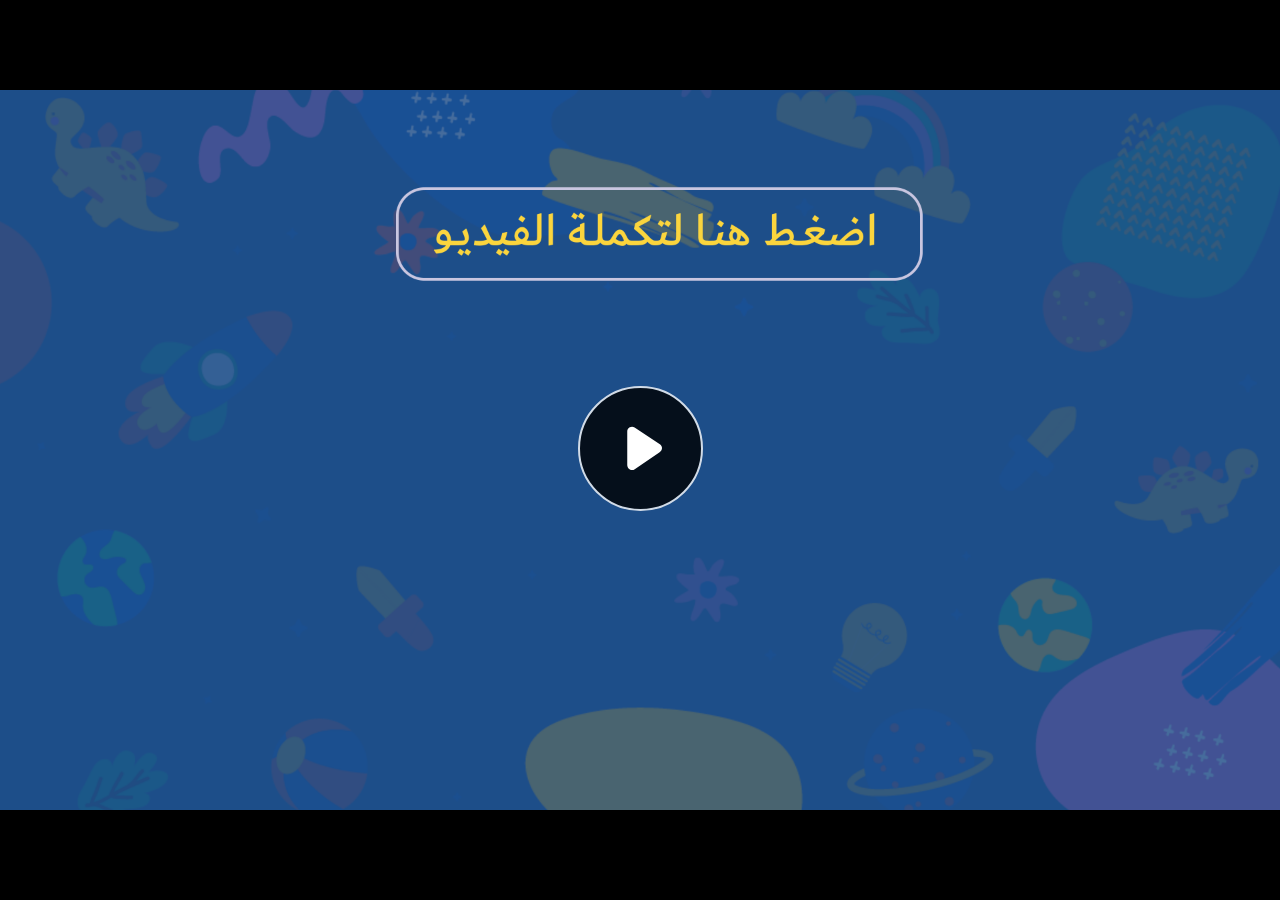
<file: index.html>
﻿<!doctype html>
<html lang="en-US">
<head>
  <meta charset="utf-8">
  <!-- Created using Storyline 360 - http://www.articulate.com  -->
  <!-- version: 3.71.29339.0 -->
  <title>EG.G5.ENG.SEM2.UC.T1.S3.2</title>
  <meta http-equiv="x-ua-compatible" content="IE=edge"/>
  <meta name="viewport" content="width=device-width,initial-scale=1,user-scalable=no,shrink-to-fit=no,minimal-ui"/>
  <meta name="apple-mobile-web-app-capable" content="yes"/>
  <style>
    html, body { height: 100%; padding: 0; margin: 0 }
    #app { height: 100%; width: 100%; }
  </style>

  <script>
    window.DS = {};
    window.globals = {
      DATA_PATH_BASE: '',
      HAS_FRAME: true,
      HAS_SLIDE: true,

      lmsPresent: false,
      tinCanPresent: false,
      cmi5Present: false,
      aoSupport: false,
      scale: 'noscale',
      captureRc: false,
      browserSize: 'optimal',
      bgColor: '#282828',
      features: 'AccessibleVideo,ConnectionMessages,FullScreenToggle,InsertSvgPicture,LayerPresentAsDialog,MultipleQuizTracking,UpdatedScrollingPanels,UpdatedThemeEditor',
      themeName: 'unified',
      preloaderColor: '#FFFFFF',
      suppressAnalytics: false,
      productChannel: 'stable',
      publishSource: 'storyline',
      aid: 'aid|e710da2c-216d-488c-aeed-63e613e51a63',
      cid: '1812f2df-1e8a-4aa3-9f84-a3b3261e7114',
      playerVersion: '3.71.29339.0',
      publishTimestamp: '2023-03-19T11:00:27.7771177Z',
      maxIosVideoElements: 10,
      connectionSettings: { message: 'You%20are%20offline.%20Trying%20to%20reconnect...', useDarkTheme: false },

      
      parseParams: function(qs) {
        if (window.globals.parsedParams != null) {
          return window.globals.parsedParams;
        }
        qs = (qs || window.location.search.substr(1)).split('+').join(' ');
        var params = {},
            tokens,
            re = /[?&]?([^=]+)=([^&]*)/g;

        while (tokens = re.exec(qs)) {
          params[decodeURIComponent(tokens[1]).trim()] =
            decodeURIComponent(tokens[2]).trim();
        }
        window.globals.parsedParams = params;
        return params;
      }

    };
  </script>
  <script>
    var isIe11 = ('ActiveXObject' in window || window.MSBlobBuilder != null)
      && window.msCrypto != null && !window.ActiveXObject;
    if (isIe11) {
      window.globals.unsupportedBrowser = true;
      document.write(atob('[base64]'));
    }
  </script>
  
  <script>window.THREE = { };</script>
  
</head>
<body style="background: #282828" class="cs-HTML theme-unified">
  <!-- 360 -->
  <script>!function(e){var i=/iPhone/i,o=/iPod/i,n=/iPad/i,t=/(?=.*\bAndroid\b)(?=.*\bMobile\b)/i,d=/Android/i,s=/(?=.*\bAndroid\b)(?=.*\bSD4930UR\b)/i,b=/(?=.*\bAndroid\b)(?=.*\b(?:KFOT|KFTT|KFJWI|KFJWA|KFSOWI|KFTHWI|KFTHWA|KFAPWI|KFAPWA|KFARWI|KFASWI|KFSAWI|KFSAWA)\b)/i,r=/IEMobile/i,h=/(?=.*\bWindows\b)(?=.*\bARM\b)/i,a=/BlackBerry/i,l=/BB10/i,p=/Opera Mini/i,f=/(CriOS|Chrome)(?=.*\bMobile\b)/i,u=/(?=.*\bFirefox\b)(?=.*\bMobile\b)/i,c=new RegExp("(?:Nexus 7|BNTV250|Kindle Fire|Silk|GT-P1000)","i"),w=function(e,i){return e.test(i)},A=function(e){var A=e||navigator.userAgent,v=A.split("[FBAN");if(void 0!==v[1]&&(A=v[0]),this.apple={phone:w(i,A),ipod:w(o,A),tablet:!w(i,A)&&w(n,A),device:w(i,A)||w(o,A)||w(n,A)},this.amazon={phone:w(s,A),tablet:!w(s,A)&&w(b,A),device:w(s,A)||w(b,A)},this.android={phone:w(s,A)||w(t,A),tablet:!w(s,A)&&!w(t,A)&&(w(b,A)||w(d,A)),device:w(s,A)||w(b,A)||w(t,A)||w(d,A)},this.windows={phone:w(r,A),tablet:w(h,A),device:w(r,A)||w(h,A)},this.other={blackberry:w(a,A),blackberry10:w(l,A),opera:w(p,A),firefox:w(u,A),chrome:w(f,A),device:w(a,A)||w(l,A)||w(p,A)||w(u,A)||w(f,A)},this.seven_inch=w(c,A),this.any=this.apple.device||this.android.device||this.windows.device||this.other.device||this.seven_inch,this.phone=this.apple.phone||this.android.phone||this.windows.phone,this.tablet=this.apple.tablet||this.android.tablet||this.windows.tablet,"undefined"==typeof window)return this},v=function(){var e=new A;return e.Class=A,e};"undefined"!=typeof module&&module.exports&&"undefined"==typeof window?module.exports=A:"undefined"!=typeof module&&module.exports&&"undefined"!=typeof window?module.exports=v():"function"==typeof define&&define.amd?define("isMobile",[],e.isMobile=v()):e.isMobile=v()}(this);
    window.isMobile.apple.tablet = window.isMobile.apple.tablet ||
      (navigator.platform === 'MacIntel' && navigator.maxTouchPoints > 1);
    window.isMobile.apple.device = window.isMobile.apple.device || window.isMobile.apple.tablet;
    window.isMobile.tablet = window.isMobile.tablet || window.isMobile.apple.tablet;
    window.isMobile.any = window.isMobile.any || window.isMobile.apple.tablet;
  </script>

  <div id="focus-sink" tabindex="-1"></div>

  <div id="preso"></div>
  <script>
    (function() {

      var classTypes = [ 'desktop', 'mobile', 'phone', 'tablet' ];

      var addDeviceClasses = function(prefix, testObj) {
        var curr, i;
        for (i = 0; i < classTypes.length; i++) {
          curr = classTypes[i];
          if (testObj[curr]) {
            document.body.classList.add(prefix + curr);
          }
        }
      };

      var params = window.globals.parseParams(),
          isDevicePreview = params.devicepreview === '1',
          isPhoneOverride = params.deviceType === 'phone' || (isDevicePreview && params.phone == '1'),
          isTabletOverride = (params.deviceType === 'tablet' || isDevicePreview) && !isPhoneOverride,
          isMobileOverride = isPhoneOverride || isTabletOverride;

      var deviceView = {
        desktop: !window.isMobile.any && !isMobileOverride,
        mobile: window.isMobile.any || isMobileOverride,
        phone: isPhoneOverride || (window.isMobile.phone && !isTabletOverride),
        tablet: isTabletOverride || window.isMobile.tablet
      };

      window.globals.deviceView = deviceView;
      window.isMobile.desktop = !window.isMobile.any;
      window.isMobile.mobile = window.isMobile.any;

      addDeviceClasses('view-', deviceView);

    })();
  </script>
  
  <script src='story_content/user.js' type=text/javascript></script>
  <div class="slide-loader"></div>

  <script>
    var doc = document, loader = doc.body.querySelector('.slide-loader'); [ 1, 2, 3 ].forEach(function(n) { var d = doc.createElement('div'); d.style.backgroundColor = window.globals.preloaderColor; d.classList.add('mobile-loader-dot'); d.classList.add('dot' + n); loader.appendChild(d); });
  </script>

  <div class="mobile-load-title-overlay" style="display: none">
    <div class="mobile-load-title">EG.G5.ENG.SEM2.UC.T1.S3.2</div>
  </div>

  <div class="mobile-chrome-warning"></div>

  
<style>
  .warn-connection-dialog {
    display: none;
    background: transparent;
    pointer-events: none;
    position: fixed;
    left: 0;
    top: 0;
    width: 100%;
    height: 100%;
    z-index: 999;
  }

  .warn-connection-content {
    border-radius: 4px;
    background: white;
    border: 1px solid #E7E7E7;
    color: #333333;
    box-shadow: 0 2px 4px rgba(0, 0, 0, 0.25);
    transition: all 150ms ease-out;
    position: absolute;
    white-space: nowrap;
  }

  .view-phone.is-landscape .warn-connection-content {
    left: 23px;
    bottom: 23px;
  }

  .view-tablet.is-landscape .warn-connection-content {
    left: 50%;
    top: 20px;
    transform: translateX(-50%);
  }

  .is-portrait .warn-connection-content {
    transform: translate(-50%, calc(-100% - 15px));
  }

  .warn-connection-content p {
    display: inline-block;
    margin: 0 8px 0 0;
    line-height: 33px;
    font-size: 11px;
  }

  .warn-connection-content svg {
    position: relative;
    vertical-align: middle;
    margin: 0 2px 2px 8px;
  }

  .view-desktop .warn-connection-content {
    left: 1.5em;
    bottom: 1.5em;
  }

  .view-desktop .warn-connection-content p {
    font-size: 1.1em;
  }

  .is-offline .warn-connection-dialog {
    display: block;
  }

  .is-offline .cs-panel * {
    pointer-events: none !important;
  }

  .is-offline .cs-panel {
    pointer-events: all !important;
  }

  .is-offline #nav-controls * {
    pointer-events: none !important;
  }

  .is-offline #nav-controls {
    pointer-events: all !important;
  }
</style>

<div class="warn-connection-dialog">
  <div class="warn-connection-content">
    <svg width="17" height="15" viewBox="0 0 17 15" xmlns="http://www.w3.org/2000/svg">
      <path fill="#8F0000" stroke="white" d="M16.07,12.98 L15.88,12.23 L9.51,1.21 C8.97,0.26,7.6,0.26,7.06,1.21 L0.69,12.23 C0.15,13.16,0.81,14.36,1.91,14.36 H14.65 C15.47,14.36,16.05,13.7,16.07,12.98 Z"/>
      <path fill="white" stroke="white" d="M8.58,5.5 C8.35,5.28,8.5,5.35,8.21,5.32 C8.09,5.35,7.97,5.49,7.96,5.67 C7.97,5.79,7.98,5.92,7.98,6.04 L7.98,6.04 C7.99,6.17,8,6.31,8.01,6.43 L8.01,6.44 C8.03,6.92,8.06,7.41,8.09,7.9 L8.09,7.9 C8.12,8.39,8.14,8.88,8.17,9.37 C8.17,9.39,8.18,9.42,8.2,9.44 C8.23,9.46,8.25,9.47,8.28,9.47 C8.31,9.47,8.34,9.46,8.35,9.44 C8.37,9.43,8.38,9.4,8.39,9.35 L8.39,9.34 C8.39,9.24,8.4,9.15,8.4,9.05 L8.4,9.05 C8.41,8.96,8.41,8.86,8.42,8.75 C8.43,8.44,8.45,8.12,8.47,7.81 L8.47,7.81 C8.49,7.49,8.51,7.18,8.53,6.87 C8.55,6.46,8.56,6.05,8.59,5.64 L8.6,5.62 C8.6,5.57,8.59,5.53,8.58,5.5 L8.21,5.32 Z"/>
      <circle fill="white" stroke="white" cx="8.3" cy="11.35" r="0.3"/>
    </svg>
    <p>You are offline. Trying to reconnect...</p>
  </div>
</div>

<script>
  (function() {
    window.DS.connection = {
      warningShown: false,
      assets: {},
      loadingAssetGroup: false,
      retryDelay: 500
    };

    // @TODO this is POC code and can be cleaned up a bit more if we move forward
    // with the feature



    // The `window.globals.features` variable must be set in `webpack.dev.config` when testing locally - it is not enough
    // to have it in the data - but it must be set there as well.
    var useConnectionMessages = window.AbortController != null &&
      window.location.protocol != 'file:' &&
      window.globals.features.indexOf('ConnectionMessages') != -1;

    window.DS.connection.useConnectionMessages = useConnectionMessages

    var assetCount = 0;
    var checkLoadedId;
    var connectionSettings = window.globals.connectionSettings;

    if (useConnectionMessages && connectionSettings != null) {
      var contentEl = document.querySelector('.warn-connection-content');
      var messageEl = contentEl.querySelector('p')

      if (connectionSettings.useDarkTheme) {
        contentEl.style.borderColor = '#BABBBA';
        contentEl.style.backgroundColor = '#282828';
        contentEl.style.color = '#FFFFFF';
      }

      if (connectionSettings.message != null) {
        messageEl.textContent = window.decodeURIComponent(connectionSettings.message);
      }
    }

    function checkAssetsReady() {
      for (var i in DS.connection.assets) {
        if (!DS.connection.assets[i].success) {
          return false;
        }
      }
      return true;
    }

    function stopAssetGroup() {
      if (!useConnectionMessages) { return; }

      assetCount = 0;

      DS.connection.oldAssetGroup = DS.connection.assets;
      DS.connection.assets = {};
      DS.connection.loadingAssetGroup = false;
      clearInterval(checkLoadedId);
    }

    function startAssetGroup() {
      if (!useConnectionMessages) { return; }
      var ticks = 0;
      clearInterval(checkLoadedId);
      checkLoadedId = setInterval(function() {
        var loaded = 0;
        if (assetCount === 0 && loaded === 0) {
          clearInterval(checkLoadedId);
          return;
        }

        for (var i in DS.connection.assets) {
          if (DS.connection.assets[i].success) {
            loaded++;
          }
        }

        if (assetCount === loaded && checkAssetsReady()) {
          for (var i in DS.connection.assets) {
            if (DS.connection.assets[i].action) {
              DS.connection.assets[i].action();
            }
          }
          hideWarning();
          stopAssetGroup();
        }
      }, 100)
    }

    function requiredAsset(url, action, retry, type) {
      if (!useConnectionMessages) { return; }
      if (DS.connection.assets[url]) { return; }

      DS.connection.assets[url] = {
        success: false, action: action, retry: retry, type: type
      };
      assetCount = Object.keys(DS.connection.assets).length;
      if (!DS.connection.loadingAssetGroup) {
        startAssetGroup();
      }
      DS.connection.loadingAssetGroup = true;
    }

    function assetLoaded(url) {
      if (!useConnectionMessages) { return; }
      if (DS.connection.assets[url]) {
        DS.connection.assets[url].success = true;
      }
    }

    function assetFailed(url) {
      if (!useConnectionMessages) { return; }
      if (!DS.connection.assets[url]) {
        if (/\.js$/.test(url)) {
          setTimeout(function() {
            if (DS.connection.lastSlideLoaded != null) {
              DS.connection.lastSlideLoaded();
            }
          }, DS.connection.retryDelay);
        }
        return;
      }
      if (!DS.connection.warningShown) { showWarning(); }
      if (DS.connection.assets[url].retry) {
        setTimeout(function() {
          if (!DS.connection.assets[url].success) {
            DS.connection.assets[url].retry()
          }
        }, DS.connection.retryDelay);
      }
    }

    function hideWarning() {
      document.body.classList.remove('is-offline');
      DS.connection.warningShown = false;
    }
    DS.connection.hideWarning = hideWarning

    function showWarning(btn) {
      document.body.classList.add('is-offline')
      DS.connection.warningShown = true;
      updateWarningPosition();
    }

    function updateWarningPosition() {
      if (!DS.connection.warningShown) {
        return;
      }

      var isPortrait = document.body.classList.contains('is-portrait');
      var warningEl = document.querySelector('.warn-connection-content');

      if (isPortrait) {
        var slide = document.querySelector('.primary-slide');
        var slideRect = slide.getBoundingClientRect();

        warningEl.style.top = `${slideRect.top}px`
        warningEl.style.left = `${slideRect.left + slideRect.width / 2}px`
      } else {
        warningEl.style.top = null;
        warningEl.style.left = null;
      }

      window.requestAnimationFrame(updateWarningPosition);
    }

    // these will all be noops if the feature flag isn't set in
    // the data and `window.globals.features`
    DS.connection.requiredAsset = requiredAsset;
    DS.connection.assetLoaded = assetLoaded;
    DS.connection.assetFailed = assetFailed;
    DS.connection.stopAssetGroup = stopAssetGroup;
    DS.connection.startAssetGroup = startAssetGroup;
  })();
</script>


  <script>
    
    if (window.autoSpider && window.vInterfaceObject) {
      document.querySelector('.mobile-load-title-overlay').style.display = 'none';
    }
  </script>

  

  <link rel="stylesheet" href="html5/data/css/output.min.css" data-noprefix/>
</body>
<script src="html5/lib/scripts/bootstrapper.min.js"></script>
</html>
</file>
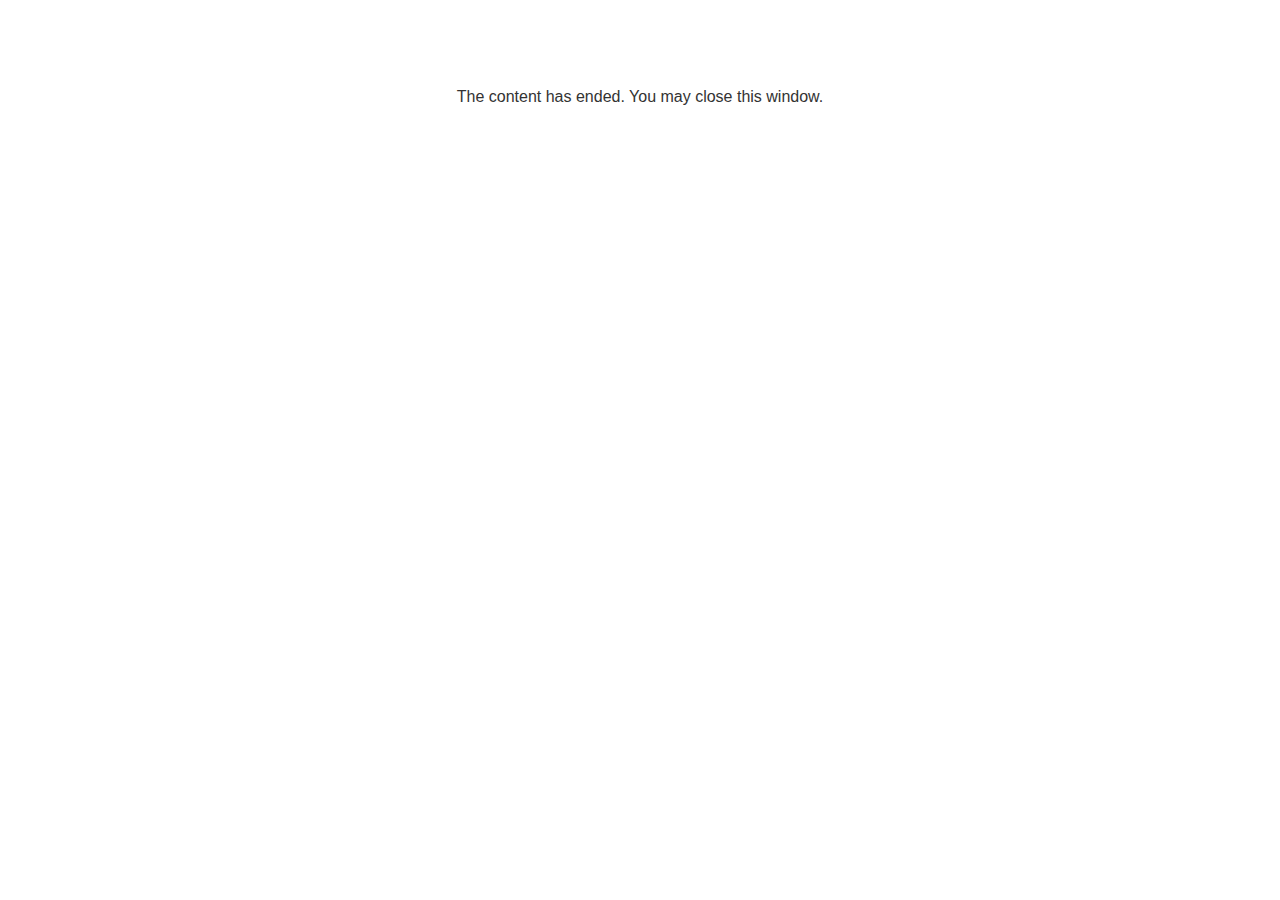
<file: lms/goodbye.html>
<!doctype html>
<html>
<body style="background-color: #ffffff;">

<p role="alert" style="color: #333333;font-family: Lato, articulate, tahoma, arial;font-size: medium;text-align: center;">
<br><br><br><br>
The content has ended. You may close this window.
</p>

</body>
</html>
</file>
<file: html5/data/css/output.min.css>
@font-face {
  font-family: 'LatoBold Charset1_ Bold0CF542E0';
  src: url('[data-uri]');
  font-style: normal;
  font-weight: normal;
}
@font-face {
  font-family: 'Lato Charset1_ 69CtdHRJ122AF8EB';
  src: url('[data-uri]');
  font-style: normal;
  font-weight: normal;
}
@font-face {
  font-family: 'Dubai Charset1_ 6Svn56fD47CC478';
  src: url('[data-uri]');
  font-style: normal;
  font-weight: normal;
}
@font-face {
  font-family: 'Dubai Medium Charset1_ CD37C377';
  src: url('[data-uri]');
  font-style: normal;
  font-weight: normal;
}
@font-face {
  font-family: 'Dubai MediumBold ChBoldD2AD3DD6';
  src: url('[data-uri]');
  font-style: normal;
  font-weight: normal;
}
@font-face {
  font-family: 'DubaiBold Charset1_BoldAFD922F1';
  src: url('[data-uri]');
  font-style: normal;
  font-weight: normal;
}
@font-face {
  font-family: 'Dubai Charset0_v8wz5Y8k741D6E07';
  src: url('[data-uri]');
  font-style: normal;
  font-weight: normal;
}
@font-face {
  font-family: 'Dubai Medium Charset0_v389EBE1D';
  src: url('[data-uri]');
  font-style: normal;
  font-weight: normal;
}
@font-face {
  font-family: 'Dubai MediumBold ChBold9429EB4D';
  src: url('[data-uri]');
  font-style: normal;
  font-weight: normal;
}
@font-face {
  font-family: 'DubaiBold Charset0_BoldD2773439';
  src: url('[data-uri]');
  font-style: normal;
  font-weight: normal;
}
.cs-HTML {
  background: rgba(40, 40, 40, 1);
}
.cs-npnxnanbsnfns00000000001 .cs-infopanel  {
  box-shadow: 0 1px 0 rgba(0, 0, 0, 0);
  background: rgba(255, 255, 255, 1);
}
.cs-npnxnanbsnfns00000000001 .cs-infopanel .cs-link {
  color: rgba(186, 187, 186, 1);
}
.cs-npnxnanbsnfns00000000001 .cs-infopanel .cs-link:hover {
  color: rgba(255, 255, 255, 1);
}
.cs-npnxnanbsnfns00000000001 .cs-infopanel .cs-name {
  color: rgba(68, 68, 68, 1);
}
.cs-npnxnanbsnfns00000000001 .cs-infopanel .cs-title {
  color: rgba(153, 153, 153, 1);
}
.cs-npnxnanbsnfns00000000001 .cs-infopanelpopup  {
  box-shadow: 0 1px 0 rgba(0, 0, 0, 0);
  background: rgba(0, 0, 0, 0);
}
.cs-npnxnanbsnfns00000000001 .cs-infopanelpopup .cs-link {
  color: rgba(255, 0, 0, 1);
}
.cs-npnxnanbsnfns00000000001 .cs-infopanelpopup .cs-link:hover {
  color: rgba(255, 255, 255, 1);
}
.cs-npnxnanbsnfns00000000001 .cs-infopanelpopup .cs-name {
  color: rgba(255, 255, 255, 1);
}
.cs-npnxnanbsnfns00000000001 .cs-infopanelpopup .cs-bio {
  color: rgba(186, 187, 186, 1);
}
.cs-npnxnanbsnfns00000000001 .cs-timer  {
  color: rgba(186, 187, 186, 1);
}
.cs-npnxnanbsnfns00000000001 .cs-duration stop:first-child {
  stop-color: rgba(60, 60, 60, 1);
}
.cs-npnxnanbsnfns00000000001 .cs-duration stop:last-child {
  stop-color: rgba(60, 60, 60, 1);
}
.cs-npnxnanbsnfns00000000001 .cs-elapsed stop:first-child {
  stop-color: rgba(254, 227, 71, 1);
}
.cs-npnxnanbsnfns00000000001 .cs-elapsed stop:last-child {
  stop-color: rgba(254, 227, 71, 1);
}
.cs-npnxnanbsnfns00000000001 .cs-timer .cs-pie .cs-innerstroke {
  stroke: rgba(199, 199, 199, 1);
}
.cs-npnxnanbsnfns00000000001 .cs-timer .cs-pie .cs-innerborder {
  stroke: rgba(255, 255, 255, 1);
}
.cs-npnxnanbsnfns00000000001 .cs-window  {
  box-shadow: 0 8px 5px rgba(0, 0, 0, 0.2);
  border-color: rgba(49, 99, 0, 0);
  background: rgba(33, 33, 33, 1);
  color: rgba(248, 248, 248, 1);
}
.cs-npnxnanbsnfns00000000001 .cs-window .cs-diva {
  border-color: rgba(78, 78, 78, 1);
}
.cs-npnxnanbsnfns00000000001 .cs-window .cs-divb {
  border-color: rgba(78, 78, 78, 0);
}
.cs-npnxnanbsnfns00000000001 .cs-editor .cs-editor-slide {
  color: rgba(226, 226, 226, 1);
}
.cs-npnxnanbsnfns00000000001 .cs-editor .cs-editor-html {
  color: rgba(186, 187, 186, 1);
}
.cs-npnxnanbsnfns00000000001 .cs-editor .cs-editor-button {
  text-shadow: 0 1px 0 rgba(0, 0, 0, 0);
  color: rgba(255, 255, 255, 1);
  border-color: rgba(211, 211, 211, 1);
  background: rgba(34, 34, 34, 1);
}
.cs-npnxnanbsnfns00000000001 .cs-editor .cs-editor-button:hover {
  background: rgba(68, 68, 68, 1);
}
.cs-npnxnanbsnfns00000000001 .cs-editor .cs-editor-button:active {
  background: rgba(68, 68, 68, 1);
}
.cs-npnxnanbsnfns00000000001 .cs-listitem  {
  color: rgba(186, 187, 186, 1);
  border-color: none;
  border: 1px solid transparent;
}
.cs-npnxnanbsnfns00000000001 .cs-listitem:hover {
  background: rgba(255, 255, 255, 0.06);
  border-color: rgba(108, 108, 108, 1) !important;
  border-width: 1px;
  border-radius: 2px;
  border-style: solid;
  box-sizing: border-box;
}
.cs-npnxnanbsnfns00000000001 .cs-listitem.hover {
  background: rgba(255, 255, 255, 0.06);
  border-color: rgba(108, 108, 108, 1) !important;
  border-width: 1px;
  border-radius: 2px;
  border-style: solid;
  box-sizing: border-box;
}
.cs-npnxnanbsnfns00000000001 .cs-glossary  {
  color: rgba(186, 187, 186, 1);
}
.cs-npnxnanbsnfns00000000001 .cs-glossary .cs-scrolling-panel {
  background: rgba(0, 0, 0, 0);
}
.cs-npnxnanbsnfns00000000001 .cs-glossary .cs-term.cs-selected .cs-choice-list-trigger {
  color: rgba(255, 255, 255, 1);
  background: rgba(255, 255, 255, 1);
}
.cs-npnxnanbsnfns00000000001 .cs-glossary .cs-term.cs-selected .cs-choice-list-trigger:focus {
  color: rgba(255, 255, 255, 1);
  background: rgba(255, 255, 255, 1);
}
.cs-npnxnanbsnfns00000000001 .cs-glossary .cs-term:hover .cs-choice-list-trigger {
  background: rgba(186, 187, 186, 1);
}
.cs-npnxnanbsnfns00000000001 .cs-glossary .cs-term.hover .cs-choice-list-trigger {
  background: rgba(186, 187, 186, 1);
}
.cs-npnxnanbsnfns00000000001 .cs-glossary .cs-term .cs-choice-list-trigger:focus {
  background: rgba(186, 187, 186, 1);
}
.cs-npnxnanbsnfns00000000001 .cs-glossary .cs-diva {
  border-color: rgba(0, 0, 0, 0);
}
.cs-npnxnanbsnfns00000000001 .cs-glossary .cs-divb {
  border-color: rgba(0, 0, 0, 0);
}
.cs-npnxnanbsnfns00000000001 .cs-glossary .cs-divc {
  border-color: rgba(0, 0, 0, 0);
}
.cs-npnxnanbsnfns00000000001 .cs-glossary .cs-heading {
  color: rgba(248, 248, 248, 1);
  font-weight: 700;
}
.note-content p span {
  color: rgba(186, 187, 186, 1);
  line-height: 1.4em;
  font-size: 103.769%;
}
.cs-npnxnanbsnfns00000000001 .cs-resource .cs-separator {
  border-color: rgba(0, 0, 0, 0);
}
.cs-npnxnanbsnfns00000000001 .cs-outline  {
  color: rgba(45, 45, 45, 1);
}
.cs-npnxnanbsnfns00000000001 .cs-outline .cs-diva {
  border-color: rgba(0, 0, 0, 0);
}
.cs-npnxnanbsnfns00000000001 .cs-outline .cs-divb {
  border-color: rgba(0, 0, 0, 0);
}
.cs-npnxnanbsnfns00000000001 .cs-outline .cs-divc {
  border-color: rgba(0, 0, 0, 0);
}
.cs-npnxnanbsnfns00000000001 .cs-outline .cs-search-filter:hover {
  color: rgba(0, 0, 0, 0);
}
.cs-npnxnanbsnfns00000000001 .cs-outline .cs-search-filter.hover {
  color: rgba(0, 0, 0, 0);
}
.cs-npnxnanbsnfns00000000001 .cs-transcript  {
  color: rgba(255, 255, 255, 1);
}
.cs-npnxnanbsnfns00000000001 .cs-transcript .cs-div {
  border-color: rgba(0, 0, 0, 0);
}
.cs-npnxnanbsnfns00000000001 .cs-tabs:not(.topmenu-item) {
  color: rgba(248, 248, 248, 1);
}
.cs-npnxnanbsnfns00000000001 .cs-tabs .cs-inner-button:not(.topmenu-item) {
  text-shadow: 0 1px 0 rgba(0, 0, 0, 0);
}
.cs-npnxnanbsnfns00000000001 .cs-tabs:hover:not(.topmenu-item) {
  color: rgba(248, 248, 248, 1);
}
.cs-npnxnanbsnfns00000000001 .cs-tabs.cs-selected {
  background: rgba(0, 0, 0, 0);
  color: rgba(248, 248, 248, 1);
}
.cs-npnxnanbsnfns00000000001 .cs-seekcontrol  {
  background: rgba(0, 0, 0, 0);
  border-color: rgba(0, 0, 0, 0);
}
.cs-npnxnanbsnfns00000000001 .cs-seekcontrol .cs-button:hover .cs-icon {
  fill: rgba(255, 255, 255, 1);
}
.cs-npnxnanbsnfns00000000001 .cs-seekcontrol .cs-button.hover .cs-icon {
  fill: rgba(255, 255, 255, 1);
}
.cs-npnxnanbsnfns00000000001 .cs-seekcontrol .cs-button .cs-icon-shadow {
  fill: rgba(0, 0, 0, 0);
}
.cs-npnxnanbsnfns00000000001 .cs-seekcontrol .cs-button .cs-icon {
  fill: rgba(180, 180, 180, 1);
}
.cs-npnxnanbsnfns00000000001 .cs-seekcontrol .cs-seek .cs-fill {
  background: rgba(255, 255, 255, 0.6);
}
.cs-npnxnanbsnfns00000000001 .cs-seekcontrol .cs-seek {
  background: rgba(108, 108, 108, 1);
  border-color: rgba(0, 0, 0, 0);
}
.cs-npnxnanbsnfns00000000001 .cs-searchinput .cs-input {
  color: rgba(186, 187, 186, 1);
  border-color: rgba(0, 0, 0, 0);
  background: rgba(255, 255, 255, 0.06);
}
.cs-npnxnanbsnfns00000000001 .cs-searchinput .cs-input:focus {
  color: rgba(248, 248, 248, 1);
  background: rgba(41, 41, 41, 1);
}
.cs-npnxnanbsnfns00000000001 .cs-searchinput .cs-input:hover {
  box-shadow: inset 0 0 1px 0 rgba(69, 126, 19, 0);
}
.cs-npnxnanbsnfns00000000001 .cs-searchinput .cs-input.hover {
  box-shadow: inset 0 0 1px 0 rgba(69, 126, 19, 0);
}
.cs-npnxnanbsnfns00000000001 .cs-searchinput .cs-button .cs-icon {
  fill: rgba(186, 187, 186, 1);
}
.cs-npnxnanbsnfns00000000001 .cs-searchinput .cs-button:hover {
  fill: rgba(63, 133, 0, 1);
}
.cs-npnxnanbsnfns00000000001 .cs-searchinput .cs-button.hover {
  fill: rgba(63, 133, 0, 1);
}
.cs-npnxnanbsnfns00000000001 .cs-menu  {
  box-shadow: 0 1px 0 rgba(0, 0, 0, 0);
  background: rgba(33, 33, 33, 1);
}
.cs-npnxnanbsnfns00000000001 .cs-topmenu-item.active .cs-tab {
  background: rgba(33, 33, 33, 1);
}
.cs-npnxnanbsnfns00000000001 .cs-logo  {
  box-shadow: 0 1px 0 rgba(37, 75, 0, 1);
  background: rgba(255, 255, 255, 0);
}
.cs-npnxnanbsnfns00000000001 .cs-checkbox  {
  color: rgba(255, 255, 255, 1);
}
.cs-npnxnanbsnfns00000000001 .cs-checkbox:hover {
  border-color: rgba(175, 221, 130, 1);
}
.cs-npnxnanbsnfns00000000001 .cs-checkbox.hover {
  border-color: rgba(175, 221, 130, 1);
}
.cs-npnxnanbsnfns00000000001 .cs-checkbox .cs-box {
  color: rgba(255, 255, 255, 1);
  border-color: rgba(42, 83, 0, 1);
}
.cs-npnxnanbsnfns00000000001 .cs-checkbox .cs-box:checked::after {
  color: rgba(43, 196, 0, 1);
}
.cs-npnxnanbsnfns00000000001 .cs-button  {
  text-shadow: 0 1px 0 rgba(0, 0, 0, 0);
  color: rgba(186, 187, 186, 1);
  border-color: rgba(0, 0, 0, 0);
  background: rgba(0, 0, 0, 0);
  box-shadow: 0 1px 0 rgba(0, 0, 0, 0);
}
.cs-npnxnanbsnfns00000000001 .cs-button .cs-icon {
  fill: rgba(186, 187, 186, 1);
}
.cs-npnxnanbsnfns00000000001 .cs-button .cs-icon-shadow {
  fill: rgba(0, 0, 0, 0);
}
.cs-npnxnanbsnfns00000000001 .cs-button:hover {
  background: rgba(248, 248, 248, 1);
}
.cs-npnxnanbsnfns00000000001 .cs-button.hover {
  background: rgba(248, 248, 248, 1);
}
.cs-npnxnanbsnfns00000000001 .cs-button:active {
  background: rgba(0, 0, 0, 0);
}
.cs-npnxnanbsnfns00000000001 .cs-button.cs-disabled:hover {
  background: rgba(0, 0, 0, 0);
}
.cs-npnxnanbsnfns00000000001 .cs-button.cs-disabled.hover {
  background: rgba(0, 0, 0, 0);
}
.cs-npnxnanbsnfns00000000001 .cs-button.cs-disabled:active {
  background: rgba(0, 0, 0, 0);
}
.cs-npnxnanbsnfns00000000001 .cs-button.cs-volume:hover {
  background: rgba(0, 0, 0, 0);
}
.cs-npnxnanbsnfns00000000001 .cs-button.cs-volume.hover {
  background: rgba(0, 0, 0, 0);
}
.cs-npnxnanbsnfns00000000001 .cs-button.cs-volume:active {
  background: rgba(0, 0, 0, 0);
}
.cs-npnxnanbsnfns00000000001.cs-base  {
  color: rgba(186, 187, 186, 1);
  border-color: rgba(40, 40, 40, 1);
  background: rgba(40, 40, 40, 1);
}
.cs-npnxnanbsnfns00000000001.cs-base .cs-separator .cs-diva {
  background: rgba(69, 69, 69, 1);
}
.cs-npnxnanbsnfns00000000001.cs-base .cs-separator .cs-divb {
  background: rgba(0, 0, 0, 0);
}
.cs-npnxnanbsnfns00000000001.cs-base .cs-topmenu-item.active .cs-tab {
  border-color: rgba(69, 69, 69, 1);
}
.cs-npnxnanbsnfns00000000001.cs-base .cs-topmenu-item.active .cs-panel {
  border-color: rgba(69, 69, 69, 1);
}
.cs-npnxnanbsnfns00000000001.cs-base .cs-left {
  background: rgba(33, 33, 33, 1);
}
.cs-npnxnanbsnfns00000000001.cs-base .cs-area-primary .cs-slide-container {
  background: rgba(40, 40, 40, 1);
}
.cs-npnxnanbsnfns00000000001.cs-base.cs-custom-theme .cs-brandhighlight-bg {
  background: rgba(79, 189, 244, 1) !important;
}
.cs-npnxnanbsnfns00000000001.cs-base.cs-custom-theme .cs-brandhighlight-secondary-bg {
  background: rgba(255, 255, 255, 1) !important;
}
.cs-npnxnanbsnfns00000000001.cs-base.cs-custom-theme .cs-brandhighlight-border {
  border-color: rgba(79, 189, 244, 1) !important;
}
.cs-npnxnanbsnfns00000000001.cs-base.cs-custom-theme .cs-brandhighlight-text {
  color: rgba(79, 189, 244, 1) !important;
}
.cs-npnxnanbsnfns00000000001.cs-base.cs-custom-theme .cs-brandhighlight-fill {
  fill: rgba(79, 189, 244, 1) !important;
}
.cs-npnxnanbsnfns00000000001.cs-base.cs-custom-theme .cs-listitem.cs-selected {
  background-color: rgba(255, 255, 255, 0.06) !important;
}
.cs-npnxnanbsnfns00000000001 .cs-volume::-moz-range-thumb {
  border-color: rgba(43, 85, 0, 1);
  box-shadow: inset 0 0 1px 0 rgba(43, 85, 0, 1);
  background: rgba(255, 255, 255, 1);
}
.cs-npnxnanbsnfns00000000001 .cs-volume::-ms-thumb {
  border-color: rgba(43, 85, 0, 1);
  box-shadow: inset 0 0 1px 0 rgba(43, 85, 0, 1);
  background: rgba(255, 255, 255, 1);
}
.cs-npnxnanbsnfns00000000001 .cs-volume::-webkit-slider-thumb {
  border-color: rgba(43, 85, 0, 1);
  box-shadow: inset 0 0 1px 0 rgba(43, 85, 0, 1);
  background: rgba(255, 255, 255, 1);
}
.cs-npnxnanbsnfns00000000001 .cs-volume::-moz-range-track {
  border-color: rgba(66, 140, 1, 1);
  background: rgba(108, 108, 108, 1);
}
.cs-npnxnanbsnfns00000000001 .cs-volume::-ms-track {
  border-color: rgba(66, 140, 1, 1);
  background: rgba(108, 108, 108, 1);
}
.cs-npnxnanbsnfns00000000001 .cs-volume::-webkit-slider-runnable-track {
  border-color: rgba(66, 140, 1, 1);
  background: rgba(108, 108, 108, 1);
}
body.show-focus .tab-focus-box {
  box-shadow: 0 0 0 1px rgba(255, 255, 0, 1), 0 0 0 3px rgba(0, 32, 96, 1), 0 0 5px 5px rgba(255, 255, 0, 1);
  border-color: transparent;
  outline: 2px transparent solid;
}
.skipnav {
  box-shadow: 0 0 0 1px rgba(255, 255, 0, 1), 0 0 0 3px rgba(0, 32, 96, 1), 0 0 5px 5px rgba(255, 255, 0, 1);
  border-color: transparent;
  outline: 2px transparent solid;
}
.cs-npnxnanbsnfns00000000001 .cs-listitem:hover {
  color: none;
}
.cs-npnxnanbsnfns00000000001 .cs-listitem.hover {
  color: none;
}
.cs-npnxnanbsnfns00000000001 .cs-listitem.cs-viewed {
  color: #BABBBA;
}
.cs-npnxnanbsnfns00000000001 .cs-listitem {
  color: #BABBBA;
}
.cs-npnxnanbsnfns00000000001 .cs-listitem:hover .cs-icon-carrot * {
  fill: none;
}
.cs-npnxnanbsnfns00000000001 .cs-listitem.hover .cs-icon-carrot * {
  fill: none;
}
.cs-npnxnanbsnfns00000000001 .cs-listitem .cs-icon-carrot {
  color: none;
  top: calc(3px);
}
.cs-npnxnanbsnfns00000000001 .cs-listitem .cs-icon-carrot .cs-shadow {
  color: #F8F8F8;
}
.cs-npnxnanbsnfns00000000001 .item-collapsible .is-scene {
  color: #F8F8F8 !important;
  font-weight: 700;
}
.cs-npnxnanbsnfns00000000001 .is-scene .cs-icon-carrot * {
  color: #F8F8F8 !important;
  font-weight: 700;
}
.cs-npnxnanbsnfns00000000001 .is-scene:not(.outline-links-collapse) > a {
  color: #F8F8F8;
}
.cs-npnxnanbsnfns00000000001 .is-scene:not(.outline-links-collapse) .cs-icon-carrot * {
  fill: none !important;
  color: #F8F8F8 !important;
}
.cs-npnxnanbsnfns00000000001 .tabs, .cs-npnxnanbsnfns00000000001 .cs-logo {
  border-bottom: 1px solid rgba(108, 108, 108, 1);
}
.cs-npnxnanbsnfns00000000001 .area-secondary-wrapper:after {
  background-image: url('[data-uri]');
  background-size: 100%;
}
.cs-npnxnanbsnfns00000000001 .panel-footer {
  background: #212121;
}
.cs-npnxnanbsnfns00000000001 #outline-search {
  background: rgba(255, 255, 255, 0.06);
  border-color: rgba(108, 108, 108, 1);
  border-width: 1px;
  border-style: solid;
}
.cs-npnxnanbsnfns00000000001 .topmenu-panel #outline-search {
  background: #545454;
}
.cs-npnxnanbsnfns00000000001 .search-icon circle, .cs-npnxnanbsnfns00000000001 .search-icon path {
  stroke: #BABBBA;
}
.cs-npnxnanbsnfns00000000001 #outline-search input[type   =search] {
  color: #F8F8F8;
}
.cs-npnxnanbsnfns00000000001 #outline-search ::-webkit-input-placeholder {
  color: #BABBBA !important;
}
.cs-npnxnanbsnfns00000000001 #outline-search :-ms-input-placeholder {
  color: #BABBBA !important;
}
.cs-npnxnanbsnfns00000000001 #outline-search ::-moz-placeholder {
  color: #BABBBA !important;
  opacity: 1;
}
.cs-npnxnanbsnfns00000000001 .cs-topmenu-item.active, body:not(.is-touchable-tablet) .cs-npnxnanbsnfns00000000001 .cs-topmenu-item:hover {
  color: #F8F8F8;
}
.cs-npnxnanbsnfns00000000001 .cs-topmenu-item.button-tapped {
  color: #F8F8F8;
}
.cs-npnxnanbsnfns00000000001 .cs-topmenu-item.active .cs-tab, .cs-npnxnanbsnfns00000000001 .cs-topmenu-item .cs-tab {
  background: transparent !important;
  border: none !important;
}
.cs-npnxnanbsnfns00000000001 .top-tabs-drop-icon div {
  background: #BABBBA;
}
.cs-npnxnanbsnfns00000000001 .cs-panel.topmenu-panel .panel-content, .cs-npnxnanbsnfns00000000001 .top-tabs-drop {
  background: #212121;
}
.cs-npnxnanbsnfns00000000001 .cs-topmenu-item.active .cs-panel {
  background: #212121;
}
.cs-npnxnanbsnfns00000000001 .cs-menu.topmenu-panel, .cs-npnxnanbsnfns00000000001 .top-tabs-drop {
  border: 1px solid rgba(69, 69, 69, 1) !important;
  border-radius: 3px;
}
.cs-npnxnanbsnfns00000000001 .resources .resources-list a:hover {
  background: rgba(255, 255, 255, 0.06);
}
body:not(.is-touchable-tablet) .cs-npnxnanbsnfns00000000001 .resources .resources-list a:hover {
  background: rgba(255, 255, 255, 0.06);
}
.cs-npnxnanbsnfns00000000001 .resources .resources-list a.hover {
  background: rgba(255, 255, 255, 0.06);
}
body:not(.is-touchable-tablet) .cs-npnxnanbsnfns00000000001 .resources .resources-list a.hover {
  background: rgba(255, 255, 255, 0.06);
}
.cs-npnxnanbsnfns00000000001 .resources .resources-list a.button-tapped {
  background: rgba(255, 255, 255, 0.06);
}
.cs-npnxnanbsnfns00000000001 .cs-icon path, .cs-npnxnanbsnfns00000000001 .cs-icon rect, .cs-npnxnanbsnfns00000000001 .cs-icon polygon, .cs-npnxnanbsnfns00000000001 .menu-icon-wrapper.menu-icon-wrapper-hover path {
  fill: #BABBBA;
}
.cs-npnxnanbsnfns00000000001 .cs-icon .icon-stroke-only {
  fill: none !important;
  stroke: #BABBBA !important;
}
body:not(.is-touchable-tablet) .cs-npnxnanbsnfns00000000001 .cs-button:hover .cs-icon path, body:not(.is-touchable-tablet) .cs-npnxnanbsnfns00000000001 .cs-button:hover .cs-icon rect, body:not(.is-touchable-tablet) .cs-npnxnanbsnfns00000000001 .cs-button:hover .cs-icon polygon {
  fill: #F8F8F8;
}
body:not(.is-touchable-tablet) .cs-npnxnanbsnfns00000000001 .cs-tabs:hover .search-icon circle, body:not(.is-touchable-tablet) .cs-npnxnanbsnfns00000000001 .cs-tabs:hover .search-icon path {
  stroke: #F8F8F8;
}
.cs-npnxnanbsnfns00000000001 .cs-button.button-tapped .cs-icon path, .cs-npnxnanbsnfns00000000001 .cs-button.button-tapped .cs-icon rect, .cs-npnxnanbsnfns00000000001 .cs-button.button-tapped .cs-icon polygon {
  fill: #F8F8F8;
}
body:not(.is-touchable-tablet) .cs-npnxnanbsnfns00000000001 .cs-button:hover .cs-icon .icon-stroke-only {
  fill: none !important;
  stroke: #F8F8F8 !important;
}
.cs-npnxnanbsnfns00000000001 .cs-button:button-tapped .cs-icon .icon-stroke-only {
  fill: none !important;
  stroke: #F8F8F8 !important;
}
.cs-npnxnanbsnfns00000000001 .menu-icon-wrapper.menu-icon-wrapper-hover svg path {
  fill: #F8F8F8;
}
.floating-sidebar:not(.sidebar-closed) .cs-npnxnanbsnfns00000000001 #hamburger .menu-icon-wrapper svg path {
  fill: #BABBBA;
}
.floating-sidebar:not(.sidebar-closed) .cs-npnxnanbsnfns00000000001 #hamburger .menu-icon-wrapper.menu-icon-wrapper-hover svg path {
  fill: #F8F8F8;
}
.cs-npnxnanbsnfns00000000001 .volume .btn:before {
  background-image: url('[data-uri]');
}
.cs-npnxnanbsnfns00000000001 .volume-track {
  background: #6C6C6C;
}
.cs-npnxnanbsnfns00000000001 .volume-icon circle {
  stroke: #BABBBA;
}
.cs-npnxnanbsnfns00000000001 .cs-settings > .settings-panel {
  background: #212121;
  border: 1px solid rgba(69, 69, 69, 1) !important;
  border-radius: 3px;
}
.cs-npnxnanbsnfns00000000001 .cs-settings > .panel-down-arrow {
  fill: #212121;
}
.cs-npnxnanbsnfns00000000001 .switch-toggle .border {
  stroke: #7C7C7C;
}
.cs-npnxnanbsnfns00000000001 .switch-toggle .thumb-off .thumb {
  fill: #A2A2A2;
}
.cs-npnxnanbsnfns00000000001 .switch-toggle .thumb-on .track {
  fill: rgba(79, 189, 244, 1);
}
.cs-npnxnanbsnfns00000000001 .switch-toggle .thumb-off .track {
  fill: rgba(255, 255, 255, 0.1);
}
.cs-npnxnanbsnfns00000000001 .switch-label {
  color: #BABBBA;
}
.cs-npnxnanbsnfns00000000001 .cs-panel .scrollarea-btn:after {
  background: rgba(179, 180, 179, 0.75);
}
.scrollarea-scrollbar:hover .scrollarea-btn:after, .scrollarea-scrollbar.highlight-scrollbar .scrollarea-btn:after {
  background: rgba(179, 180, 179, 0.75);
}
.floating-sidebar .sidebar-overlay {
  background: rgba(0, 0, 0, 0.85);
}
.cs-npnxnanbsnfns00000000001 .overlay-message {
  background: rgba(0, 0, 0, 0.85);
}
.cs-npnxnanbsnfns00000000001 .top-ui-bg, .cs-npnxnanbsnfns00000000001 .bottom-ui-bg, .cs-npnxnanbsnfns00000000001 .right-ui-bg, .cs-npnxnanbsnfns00000000001 .left-ui-bg {
  background: rgba(40, 40, 40, 0.8);
}
.cs-npnxnanbsnfns00000000001 .circle-progress-bg {
  fill: #282828;
}
.cs-npnxnanbsnfns00000000001 .circle-progress-well {
  fill: #6C6C6C;
}
.cs-npnxnanbsnfns00000000001 .circle-progress-pie {
  stroke: #6C6C6C;
}
.cs-npnxnanbsnfns00000000001 .lightbox .option-pane {
  background: rgba(40, 40, 40, 0.8);
}
.cs-npnxnanbsnfns00000000001 .lightbox .option-pane:before {
  background: #282828;
}
.cs-npnxnanbsnfns00000000001 .message-window {
  background: #212121;
  border: 1px solid rgba(255, 255, 255, 1) !important;
  border-radius: 3px;
}
.cs-npnxnanbsnfns00000000001 .message-window-header p, .cs-npnxnanbsnfns00000000001 .message-window-text {
  color: #F8F8F8;
}
.cs-npnxnanbsnfns00000000001 .message-window-header p {
  border-bottom: 1px solid rgba(255, 255, 255, 1);
}
.cs-npnxnanbsnfns00000000001 .message-window button.slide-object-button {
  border: 1px solid rgba(255, 255, 255, 1) !important;
}
.cs-npnxnanbsnfns00000000001 .message-window button.slide-object-button:hover {
  background: rgba(255, 255, 255, 0.06) !important;
}
.message-window .slide-object-button tspan, .message-window .slide-object-button-text tspan {
  fill: #F8F8F8 !important;
}
body:not(.is-touchable-tablet) .cs-npnxnanbsnfns00000000001 .cs-button:hover .text {
  color: #F8F8F8;
}
.cs-npnxnanbsnfns00000000001 .cs-button.button-tapped .text {
  color: #F8F8F8;
}
.cs-npnxnanbsnfns00000000001.cs-base {
  background: #282828;
}
.cs-npnxnanbsnfns00000000001 .cs-menu {
  background: transparent;
}
.cs-npnxnanbsnfns00000000001 .progress-bar .progress-bar-fill:after {
  background: #FFFFFF !important;
}
.cs-npnxnanbsnfns00000000001 .volume-dot {
  background: #FFFFFF !important;
}
.fn-npnxnanbsnfns00000000001 {
  font-family: 'Lato22AB4CAF';
  -webkit-font-variant-ligatures: no-common-ligatures;
  font-variant-ligatures: no-common-ligatures;
}
.fn-pxabnsnfns00000000001 {
  font-family: 'Lato22AB4CAF';
  -webkit-font-variant-ligatures: no-common-ligatures;
  font-variant-ligatures: no-common-ligatures;
}
.fn-npxnabnsnfns00000000001 {
  font-family: 'Lato22AB4CAF';
  -webkit-font-variant-ligatures: no-common-ligatures;
  font-variant-ligatures: no-common-ligatures;
}
.fn-npnxnanbnsnfns00000000001 {
  font-family: 'Lato22AB4CAF';
  -webkit-font-variant-ligatures: no-common-ligatures;
  font-variant-ligatures: no-common-ligatures;
}
.fn-pxabnsnfns00000000000 {
  font-family: 'Lato22AB4CAF';
  -webkit-font-variant-ligatures: no-common-ligatures;
  font-variant-ligatures: no-common-ligatures;
}
@font-face {
  font-family: 'Lato22AB4CAF';
  src: url('[data-uri]');
  font-style: normal;
  font-weight: bold;
}
@font-face {
  font-family: 'Lato22AB4CAF';
  src: url('[data-uri]');
  font-style: normal;
  font-weight: normal;
}
.cs-InvalidPromptSlide .cs-6PI6NjPt2zP-InvalidPromptSlide-btn0 {
  color: rgba(255, 255, 255, 1);
  border-color: rgba(211, 211, 211, 1);
  background: rgba(34, 34, 34, 1);
  text-shadow: 0 1px 0 rgba(0, 0, 0, 0);
}
.cs-InvalidPromptSlide .cs-6PI6NjPt2zP-InvalidPromptSlide-btn0 .cs-html {
  color: rgba(186, 187, 186, 1);
}
.cs-InvalidPromptSlide .cs-6PI6NjPt2zP-InvalidPromptSlide-btn0 .cs-slide {
  border-color: rgba(226, 226, 226, 1);
}
.cs-InvalidPromptSlide .cs-6PI6NjPt2zP-InvalidPromptSlide-btn0:hover {
  background: rgba(68, 68, 68, 1);
}
.cs-InvalidPromptSlide .cs-6PI6NjPt2zP-InvalidPromptSlide-btn0:active {
  background: rgba(68, 68, 68, 1);
}
.cs-PrintPromptSlide .cs-6PI6NjPt2zP-PrintPromptSlide-btn0 {
  color: rgba(255, 255, 255, 1);
  border-color: rgba(211, 211, 211, 1);
  background: rgba(34, 34, 34, 1);
  text-shadow: 0 1px 0 rgba(0, 0, 0, 0);
}
.cs-PrintPromptSlide .cs-6PI6NjPt2zP-PrintPromptSlide-btn0 .cs-html {
  color: rgba(186, 187, 186, 1);
}
.cs-PrintPromptSlide .cs-6PI6NjPt2zP-PrintPromptSlide-btn0 .cs-slide {
  border-color: rgba(226, 226, 226, 1);
}
.cs-PrintPromptSlide .cs-6PI6NjPt2zP-PrintPromptSlide-btn0:hover {
  background: rgba(68, 68, 68, 1);
}
.cs-PrintPromptSlide .cs-6PI6NjPt2zP-PrintPromptSlide-btn0:active {
  background: rgba(68, 68, 68, 1);
}
.cs-ScrollPromptSlide .cs-6PI6NjPt2zP-ScrollPromptSlide-btn0 {
  color: rgba(255, 255, 255, 1);
  border-color: rgba(211, 211, 211, 1);
  background: rgba(34, 34, 34, 1);
  text-shadow: 0 1px 0 rgba(0, 0, 0, 0);
}
.cs-ScrollPromptSlide .cs-6PI6NjPt2zP-ScrollPromptSlide-btn0 .cs-html {
  color: rgba(186, 187, 186, 1);
}
.cs-ScrollPromptSlide .cs-6PI6NjPt2zP-ScrollPromptSlide-btn0 .cs-slide {
  border-color: rgba(226, 226, 226, 1);
}
.cs-ScrollPromptSlide .cs-6PI6NjPt2zP-ScrollPromptSlide-btn0:hover {
  background: rgba(68, 68, 68, 1);
}
.cs-ScrollPromptSlide .cs-6PI6NjPt2zP-ScrollPromptSlide-btn0:active {
  background: rgba(68, 68, 68, 1);
}
.cs-ResumePromptSlide .cs-6PI6NjPt2zP-ResumePromptSlide-btn0 {
  color: rgba(255, 255, 255, 1);
  border-color: rgba(211, 211, 211, 1);
  background: rgba(34, 34, 34, 1);
  text-shadow: 0 1px 0 rgba(0, 0, 0, 0);
}
.cs-ResumePromptSlide .cs-6PI6NjPt2zP-ResumePromptSlide-btn0 .cs-html {
  color: rgba(186, 187, 186, 1);
}
.cs-ResumePromptSlide .cs-6PI6NjPt2zP-ResumePromptSlide-btn0 .cs-slide {
  border-color: rgba(226, 226, 226, 1);
}
.cs-ResumePromptSlide .cs-6PI6NjPt2zP-ResumePromptSlide-btn0:hover {
  background: rgba(68, 68, 68, 1);
}
.cs-ResumePromptSlide .cs-6PI6NjPt2zP-ResumePromptSlide-btn0:active {
  background: rgba(68, 68, 68, 1);
}
.cs-ResumePromptSlide .cs-6PI6NjPt2zP-ResumePromptSlide-btn1 {
  color: rgba(255, 255, 255, 1);
  border-color: rgba(211, 211, 211, 1);
  background: rgba(34, 34, 34, 1);
  text-shadow: 0 1px 0 rgba(0, 0, 0, 0);
}
.cs-ResumePromptSlide .cs-6PI6NjPt2zP-ResumePromptSlide-btn1 .cs-html {
  color: rgba(186, 187, 186, 1);
}
.cs-ResumePromptSlide .cs-6PI6NjPt2zP-ResumePromptSlide-btn1 .cs-slide {
  border-color: rgba(226, 226, 226, 1);
}
.cs-ResumePromptSlide .cs-6PI6NjPt2zP-ResumePromptSlide-btn1:hover {
  background: rgba(68, 68, 68, 1);
}
.cs-ResumePromptSlide .cs-6PI6NjPt2zP-ResumePromptSlide-btn1:active {
  background: rgba(68, 68, 68, 1);
}
.cs-ExternalInterfaceErrorSlide .cs-buttonOK {
  color: rgba(255, 255, 255, 1);
  border-color: rgba(211, 211, 211, 1);
  background: rgba(34, 34, 34, 1);
  text-shadow: 0 1px 0 rgba(0, 0, 0, 0);
}
.cs-ExternalInterfaceErrorSlide .cs-buttonOK .cs-html {
  color: rgba(186, 187, 186, 1);
}
.cs-ExternalInterfaceErrorSlide .cs-buttonOK .cs-slide {
  border-color: rgba(226, 226, 226, 1);
}
.cs-ExternalInterfaceErrorSlide .cs-buttonOK:hover {
  background: rgba(68, 68, 68, 1);
}
.cs-ExternalInterfaceErrorSlide .cs-buttonOK:active {
  background: rgba(68, 68, 68, 1);
}
</file>
